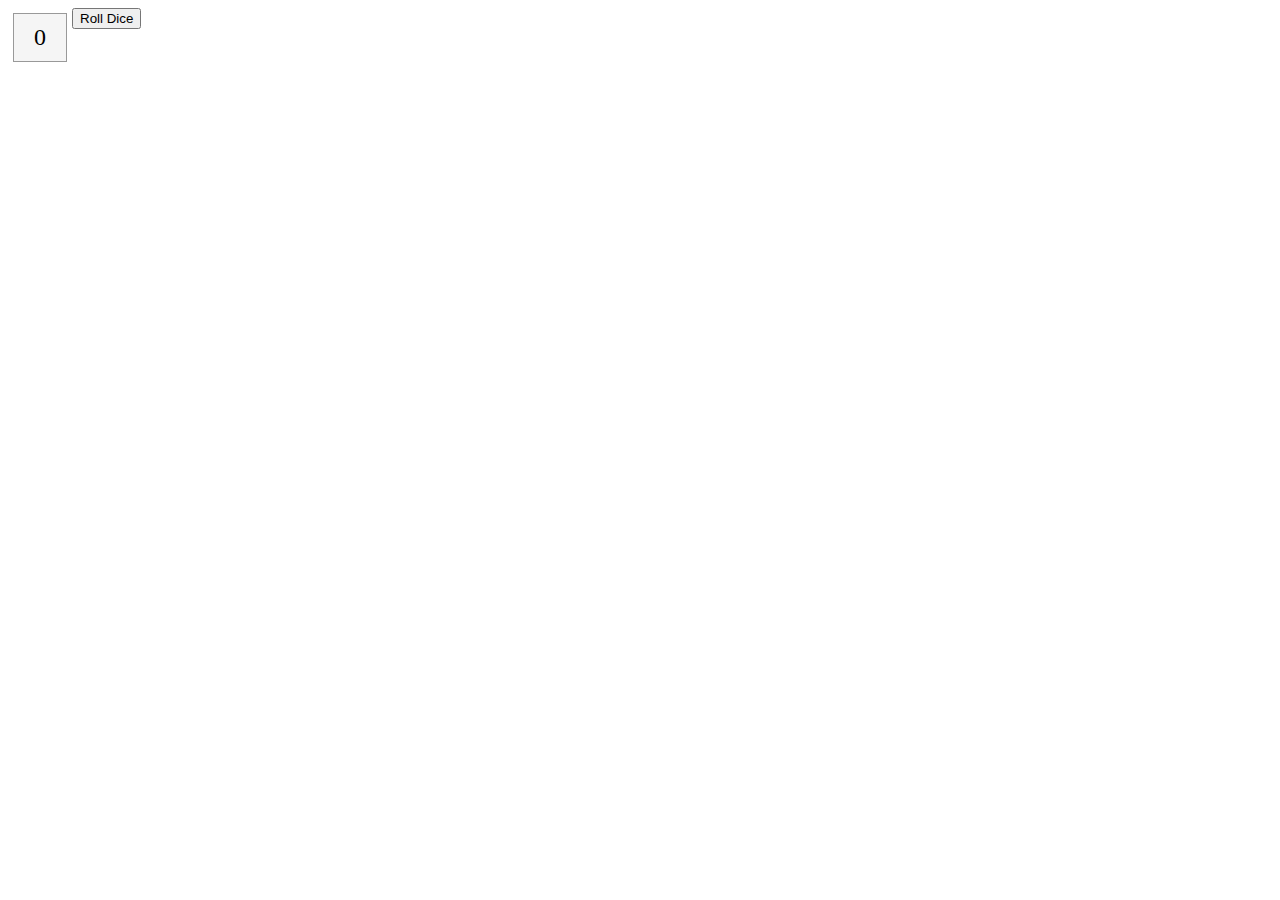
<file: rolldice.html>
<!DOCTYPE html>
<html>
<head>
  <title>Home</title>
  <style type="text/css">
    div.dice {
      float:left;
      width:32px;
      background:#F5F5F5;
      border:#999 1px solid;
      padding:10px;
      font-size:24px;
      text-align:center;
      margin:5px;
    }
</style>
<script>
  function rollDice() {
      var die1 = document.getElementById("die1");
      var status = document.getElementById("status");
      var d1 = Math.floor(Math.random() * 6) + 1;
      var diceTotal = d1;
      die1.innerHTML = d1;
      status.innerHTML = "You rolled "+diceTotal+".";
  }
</script>
</head>
<body>
  <div id="die1" class="dice">0</div>
  <div></div>
  <button onclick="rollDice()">Roll Dice</button>
  <h2 id="status" style="clear:left;"></h2>

</body>
</html>
</file>
